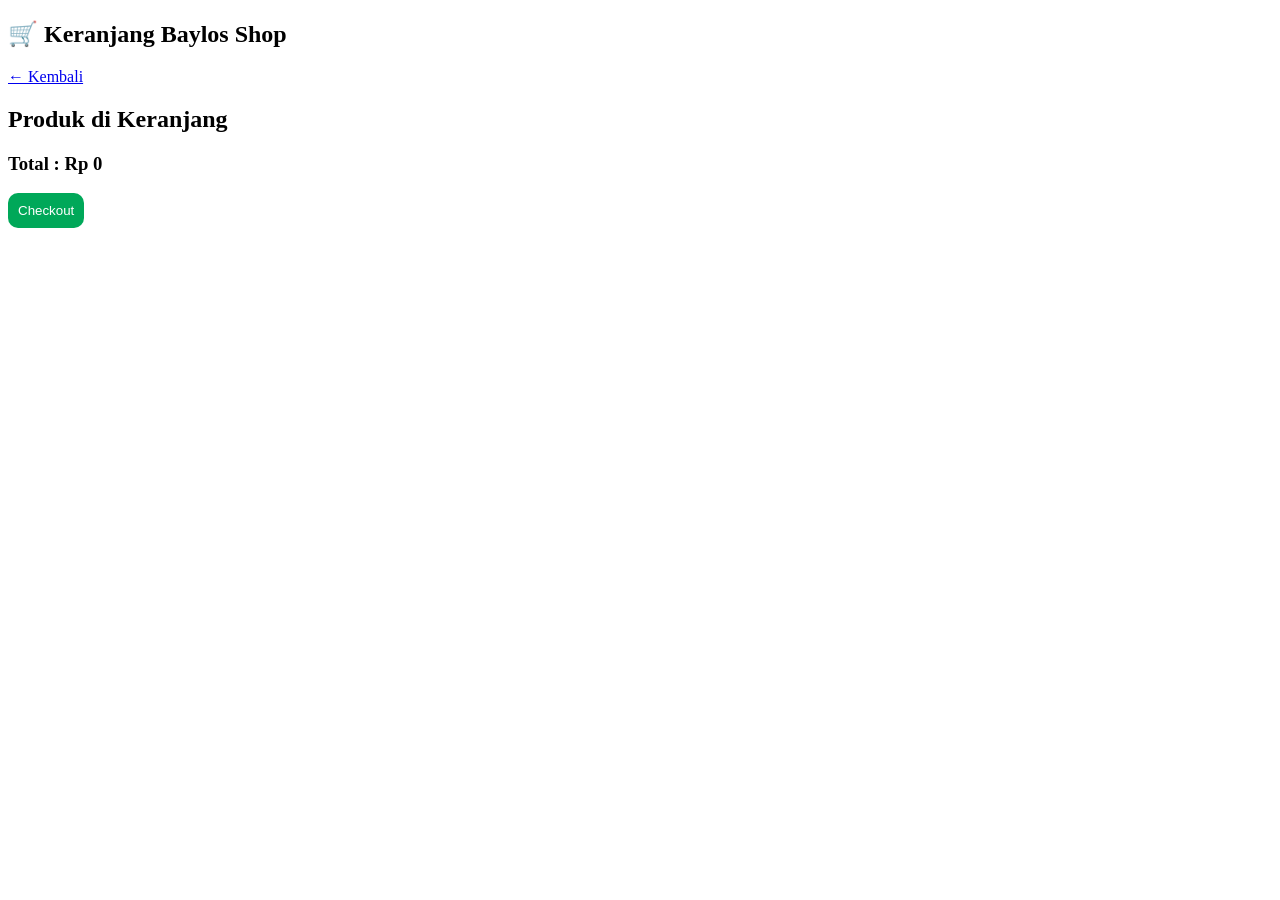
<file: pages/cart.html>
<!DOCTYPE html>
<html lang="id">

<head>

<meta charset="UTF-8">

<meta name="viewport" content="width=device-width, initial-scale=1.0">

<title>Keranjang - Baylos Shop</title>

<link rel="stylesheet" href="../style.css">

</head>

<body>

<header class="header">

<h2>🛒 Keranjang Baylos Shop</h2>

<a href="../index.html" class="login-btn">
← Kembali
</a>

</header>

<div class="cart-container">

<h2>Produk di Keranjang</h2>

<div id="cart-list"></div>

<h3 id="totalHarga">
Total : Rp0
</h3>

<button class="buy-btn" id="checkoutBtn">
Checkout
</button>

</div>

<script src="../script.js"></script>

</body>

</html>
</file>
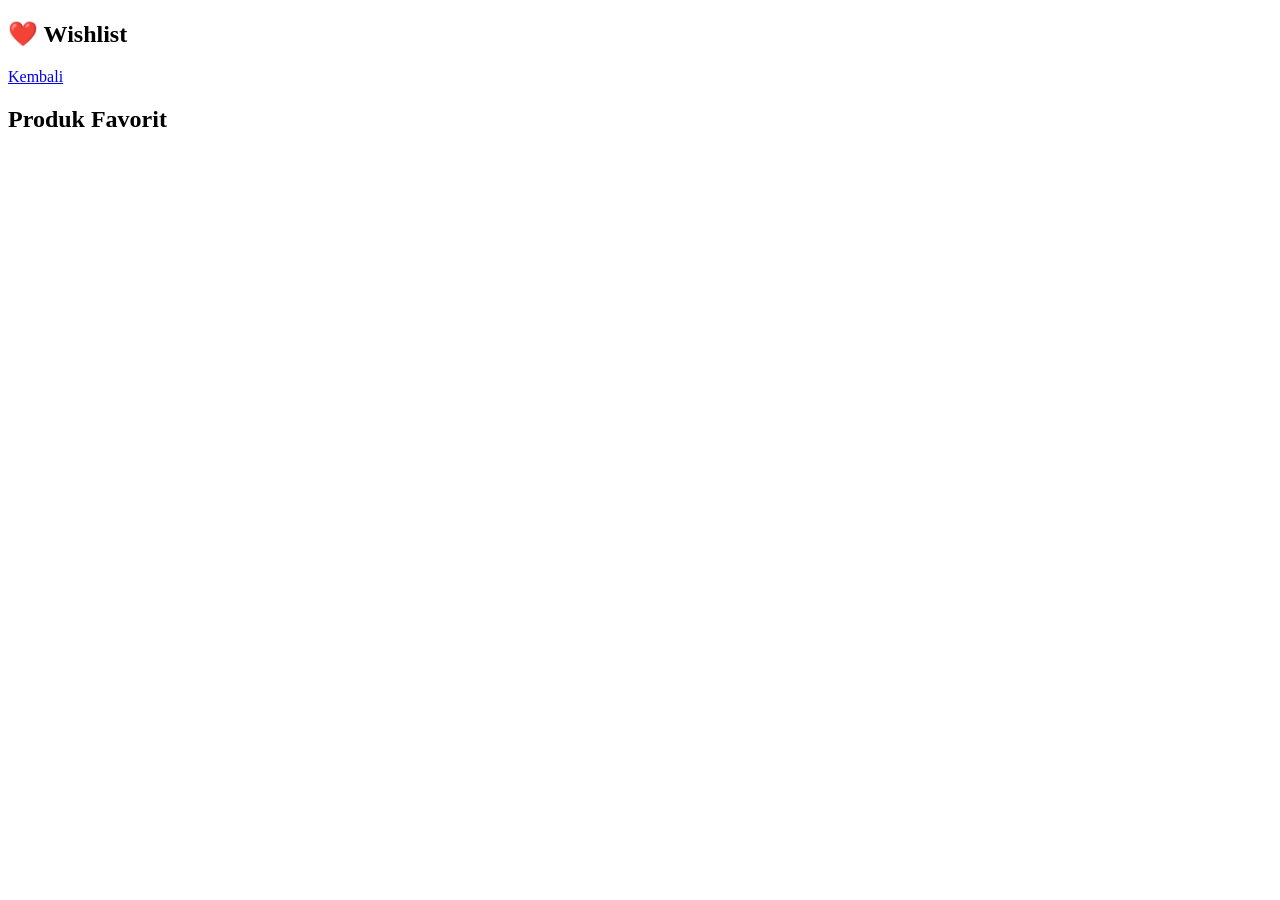
<file: pages/wishlist.html>
<!DOCTYPE html>
<html lang="id">
<head>

<meta charset="UTF-8">
<meta name="viewport" content="width=device-width, initial-scale=1.0">

<title>Wishlist - Baylos Shop</title>

<link rel="stylesheet" href="../style.css">

</head>

<body>

<header class="header">

<h2>❤️ Wishlist</h2>

<a href="../index.html" class="login-btn">
Kembali
</a>

</header>

<div class="cart-container">

<h2>Produk Favorit</h2>

<div id="wishlist-list"></div>

</div>

<script src="../script.js"></script>

</body>

</html>
</file>
<file: style.css>
/* ===========================
   FLASH SALE
=========================== */

.flash-sale{
    padding:25px 5%;
}

.section-title{
    display:flex;
    justify-content:space-between;
    align-items:center;
    flex-wrap:wrap;
    margin-bottom:20px;
}

.section-title h2{
    color:#00a859;
    font-size:28px;
    font-weight:700;
}

.countdown{
    background:#ff4444;
    color:#fff;
    padding:8px 15px;
    border-radius:30px;
    font-size:14px;
    font-weight:bold;
}

.produk-grid{
    display:grid;
    grid-template-columns:repeat(auto-fit,minmax(220px,1fr));
    gap:20px;
}

.card{
    background:#fff;
    border-radius:18px;
    overflow:hidden;
    box-shadow:0 5px 18px rgba(0,0,0,.08);
    transition:.3s;
    position:relative;
}

.card:hover{
    transform:translateY(-8px);
}

.card img{
    width:100%;
    height:220px;
    object-fit:cover;
}

.card-body{
    padding:15px;
}

.card h3{
    font-size:18px;
    margin-bottom:8px;
}

.rating{
    color:#f7b500;
    font-size:14px;
    margin-bottom:10px;
}

.harga{
    display:flex;
    flex-direction:column;
    gap:4px;
}

.harga-coret{
    color:#999;
    text-decoration:line-through;
}

.harga-asli{
    color:#00a859;
    font-size:22px;
    font-weight:bold;
}

.aksi{
    display:flex;
    gap:10px;
    margin-top:15px;
}

.cart-btn{
    flex:1;
    padding:10px;
    border:none;
    background:#0f1f3d;
    color:white;
    border-radius:10px;
    cursor:pointer;
}

.buy-btn{
    flex:1;
    padding:10px;
    border:none;
    background:#00a859;
    color:white;
    border-radius:10px;
    cursor:pointer;
}

.badge{
    position:absolute;
    top:12px;
    left:12px;
    background:red;
    color:white;
    padding:6px 10px;
    border-radius:30px;
    font-size:12px;
    font-weight:bold;
}

.badge.promo{
    background:#ff9800;
}

.badge.baru{
    background:#00a859;
}

/* ===========================
   MOBILE
=========================== */

@media(max-width:768px){

.header{
    flex-direction:column;
    gap:15px;
    padding:15px;
}

nav{
    flex-wrap:wrap;
    justify-content:center;
    gap:15px;
}

.menu-right{
    width:100%;
    flex-wrap:wrap;
    justify-content:center;
}

.search-box{
    width:100%;
}

.search-box input{
    width:100%;
}

.logo h1{
    font-size:32px;
    font-weight:700;
   
}

.section-title{
    flex-direction:column;
    gap:10px;
}

.produk-grid{
    grid-template-columns:repeat(2,1fr);
}

.card img{
    height:170px;
}

}

/* =======================
   PART 5
======================= */

.notif{

position:fixed;

bottom:25px;

right:25px;

background:#00a859;

color:#fff;

padding:15px 20px;

border-radius:10px;

opacity:0;

transition:.4s;

z-index:99999;

font-weight:bold;

}

.notif.show{

opacity:1;

}

.top-btn{

position:fixed;

right:20px;

bottom:20px;

width:50px;

height:50px;

border:none;

border-radius:50%;

background:#00a859;

color:white;

font-size:20px;

display:none;

align-items:center;

justify-content:center;

cursor:pointer;

box-shadow:0 5px 15px rgba(0,0,0,.3);

z-index:9999;

}

.dark-btn{

position:fixed;

left:20px;

bottom:20px;

width:50px;

height:50px;

border:none;

border-radius:50%;

background:#222;

color:white;

cursor:pointer;

font-size:20px;

z-index:9999;

}

.dark{

background:#111;

color:white;

}

.dark .card{

background:#222;

color:white;

}

.dark .header{

background:#1b1b1b;

}

/* ===========================
BOTTOM NAVIGATION
=========================== */

.bottom-nav{

display:none;

}

@media(max-width:768px){

.bottom-nav{

display:flex;

position:fixed;

left:0;

bottom:0;

width:100%;

height:65px;

background:#ffffff;

box-shadow:0 -5px 20px rgba(0,0,0,.12);

justify-content:space-around;

align-items:center;

z-index:99999;

}

.bottom-nav a{

text-decoration:none;

color:#555;

display:flex;

flex-direction:column;

align-items:center;

font-size:12px;

font-weight:600;

}

.bottom-nav i{

font-size:22px;

margin-bottom:4px;

color:#00a859;

}

body{

padding-bottom:75px;

}

}

/* =======================================
   RESPONSIVE MOBILE BAYLOS SHOP
======================================= */

@media (max-width:768px){

.header{
display:flex;
flex-direction:column;
align-items:center;
padding:10px;
gap:12px;
}

.logo h2{
font-size:26px;
text-align:center;
}

nav{
display:flex;
flex-wrap:wrap;
justify-content:center;
gap:12px;
}

nav a{
font-size:14px;
}

.menu-right{
width:100%;
display:flex;
flex-wrap:wrap;
justify-content:center;
gap:10px;
}

.search-box{
width:100%;
}

.search-box input{
width:100%;
max-width:none;
}

.login-btn{
width:100%;
}

.slider{
margin-top:15px;
}

.slide{
width:100%;
height:auto;
border-radius:15px;
}

.kategori-grid{
display:grid;
grid-template-columns:repeat(4,1fr);
gap:10px;
}

.kategori-card{
padding:12px 5px;
}

.kategori-card p{
font-size:12px;
}

.kategori-icon{
font-size:28px;
}

.product-grid{
display:grid;
grid-template-columns:repeat(2,1fr);
gap:15px;
}

.card img{
width:100%;
height:170px;
object-fit:cover;
}

.card-body{
padding:10px;
}

.card h3{
font-size:15px;
}

.rating{
font-size:12px;
}

.harga-asli{
font-size:18px;
}

.harga-coret{
font-size:12px;
}

.aksi{
display:flex;
flex-direction:column;
gap:8px;
}

.cart-btn,
.buy-btn{
width:100%;
}

.footer-grid{
display:grid;
grid-template-columns:1fr;
gap:25px;
text-align:center;
}

.newsletter-box{
padding:25px;
}

.newsletter-form{
display:flex;
flex-direction:column;
gap:10px;
}

.newsletter-form input,
.newsletter-form button{
width:100%;
}

.bottom-nav{
display:flex;
}

body{
padding-bottom:80px;
}

}

/* ===========================
LOGIN POPUP
=========================== */

.login-popup{

display:none;

position:fixed;

top:0;

left:0;

width:100%;

height:100%;

background:rgba(0,0,0,.55);

justify-content:center;

align-items:center;

z-index:999999;

}

.login-box{

background:white;

padding:30px;

border-radius:20px;

width:90%;

max-width:380px;

display:flex;

flex-direction:column;

gap:15px;

}

.login-box input{

padding:12px;

border:1px solid #ddd;

border-radius:10px;

}

.login-submit{

background:#00a859;

color:white;

border:none;

padding:12px;

border-radius:10px;

cursor:pointer;

}

.register-btn{

background:white;

border:2px solid #00a859;

padding:12px;

border-radius:10px;

color:#00a859;

cursor:pointer;

}

.close-login{

font-size:30px;

cursor:pointer;

align-self:flex-end;

}

.wish-btn{

background:#ff4081;

color:white;

border:none;

padding:10px;

border-radius:10px;

cursor:pointer;

font-size:18px;

}

.wish-btn:hover{

background:#e91e63;

}

/* =======================
DETAIL PRODUK
======================= */

.detail-container{

display:flex;

gap:40px;

padding:40px;

flex-wrap:wrap;

}

.detail-image{

flex:1;

min-width:300px;

}

.detail-image img{

width:100%;

border-radius:20px;

box-shadow:0 10px 20px rgba(0,0,0,.1);

}

.detail-info{

flex:1;

min-width:300px;

}

.detail-info h1{

margin-bottom:10px;

font-size:35px;

}

.detail-info h2{

color:#00a859;

margin:20px 0;

}

.detail-button{

display:flex;

gap:15px;

margin-top:25px;

flex-wrap:wrap;

}
</file>
